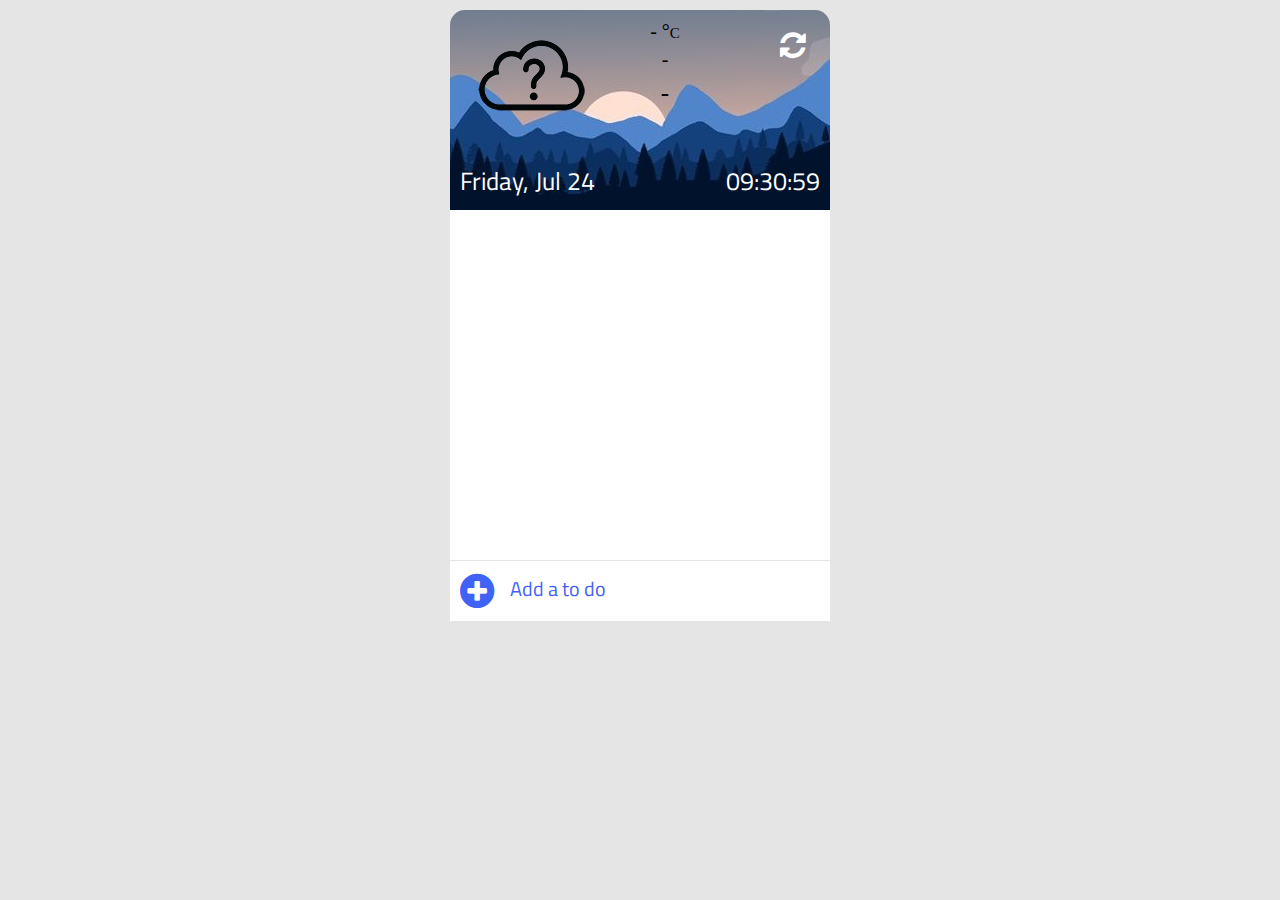
<file: index.html>
<!DOCTYPE html>
<html lang="en">
<head>
  <meta charset="UTF-8">
  <meta name="viewport" content="width=device-width, initial-scale=1.0">
  <title>To Do List App</title>
  <link rel="stylesheet" href="https://fonts.googleapis.com/css?family=Titillium+Web">
  <link rel="stylesheet" href="css/font-awesome.css">
  <link rel="stylesheet" href="css/style.css">
  <link rel="stylesheet" href="css/weather.css">
</head>
<body>
  <div class="container">
    <div class="header">
      <div class="clear">
        <i class="fa fa-refresh"></i>  
      </div> 
        <div class="weather-container">
            <div class="weather-icon">
                <img src="icons/unknown.png" alt="unknown">
            </div>
            <div class="temperature">
            <div class="temperature-value"><p>- °<span>С</span></p></div>
            <div class="temperature-description"><p>-</p></div>
            <div class="location"><p>-</p> </div>
          </div>

        </div>
        <script>
          (function(){
                  const notificationElement = document.querySelector(".notification");
                  const iconElement = document.querySelector(".weather-icon");
                  const tempElement = document.querySelector(".temperature-value p");
                  const descElement = document.querySelector(".temperature-description p");
                  const locationElement = document.querySelector(".location p");
                  const weather = {
                      temperature :{
                          value:18,
                          unit: "celsius"
                      },
                      description : "few clouds",
                      iconId: "01d",
                      city: "London",
                      country: "GB"
                      };

                      const KELVIN = 273;
                  const key = "de0122245e234cdb146ca3593469d29e";
                  //check if browser  support geolocation
                  if("geolocation" in navigator) {
                      navigator.geolocation.getCurrentPosition(setPosition, showError)
                  }
                  else{
                      notificationElement.style.display = "block";
                      notificationElement.innerHTML = "<p>Browser doesn't support geolocation.</p>"
                    }
                  //set user position 
                  function setPosition(position){
                      let latitude = position.coords.latitude;
                      let longitude = position.coords.longitude;
                      getWeather(latitude, longitude);
                  }
                  //show error
                  function showError(error){
                      notificationElement.style.display = "block";
                      notificationElement.innerHTML =`<p>${error.message} </p>`;
                  }
                  //get wheather from api
                  function getWeather(latitude, longitude){
                      let api = `https://api.openweathermap.org/data/2.5/weather?lat=${latitude}&lon=${longitude}&appid=${key}`;
                      fetch(api)
                          .then(function(response){
                              let data = response.json();
                              return data;
                          })
                          .then(function(data){console.log(data);
                              weather.temperature.value = Math.floor(data.main.temp - KELVIN);
                              weather.description = data.weather[0].description;
                              weather.iconId = data.weather[0].icon;
                              weather.city = data.name;
                              weather.country = data.sys.country;
                          })
                          .then(function(){
                              
                              displayWeather();
                          });
                  }
                    //display weather to UI
                    function displayWeather () {
                      iconElement.innerHTML = `<img src="icons/${weather.iconId}.png"/>`;
                      tempElement.innerHTML = `${weather.temperature.value}°<span>С</span>`;
                      descElement.innerHTML = weather.description;
                      locationElement.innerHTML = `${weather.city}, ${weather.country}`;
                    }
                  //convert C to F
                  function convertCelsiusToFarenh(temperature) {
                      return (temperature *9/5) + 32;
                  }
                  //when clicks on to the temperature element
                  tempElement.addEventListener("click", function(){
                      if(weather.temperature.value === undefined)return;
                      if(weather.temperature.unit === "celsius"){
                        let fahrenheit = convertCelsiusToFarenh(weather.temperature.value)
                        fahrenheit = Math.floor(fahrenheit)
                        tempElement.innerHTML = `${fahrenheit}° <span>F</span>`;
                        weather.temperature.unit = "fahrenheit"
                      }
                      else{
                          tempElement.innerHTML = `${weather.temperature.value}° <span>С</span>`;
                          weather.temperature.unit = "celsius";
                      }
                  })
                  }())
        </script>
      <div id="date"></div>
      <div id="time"></div>
    </div>
    <div class="content">
    <ul id="list">
    </ul>
    </div>
    <div class="add-to-do">
      <i class="fa fa-plus-circle"></i>
      <input type="text" id="input" placeholder="Add a to do">
    </div>
  </div>
  <script src="index.js"></script>
</body>
</html>
</file>
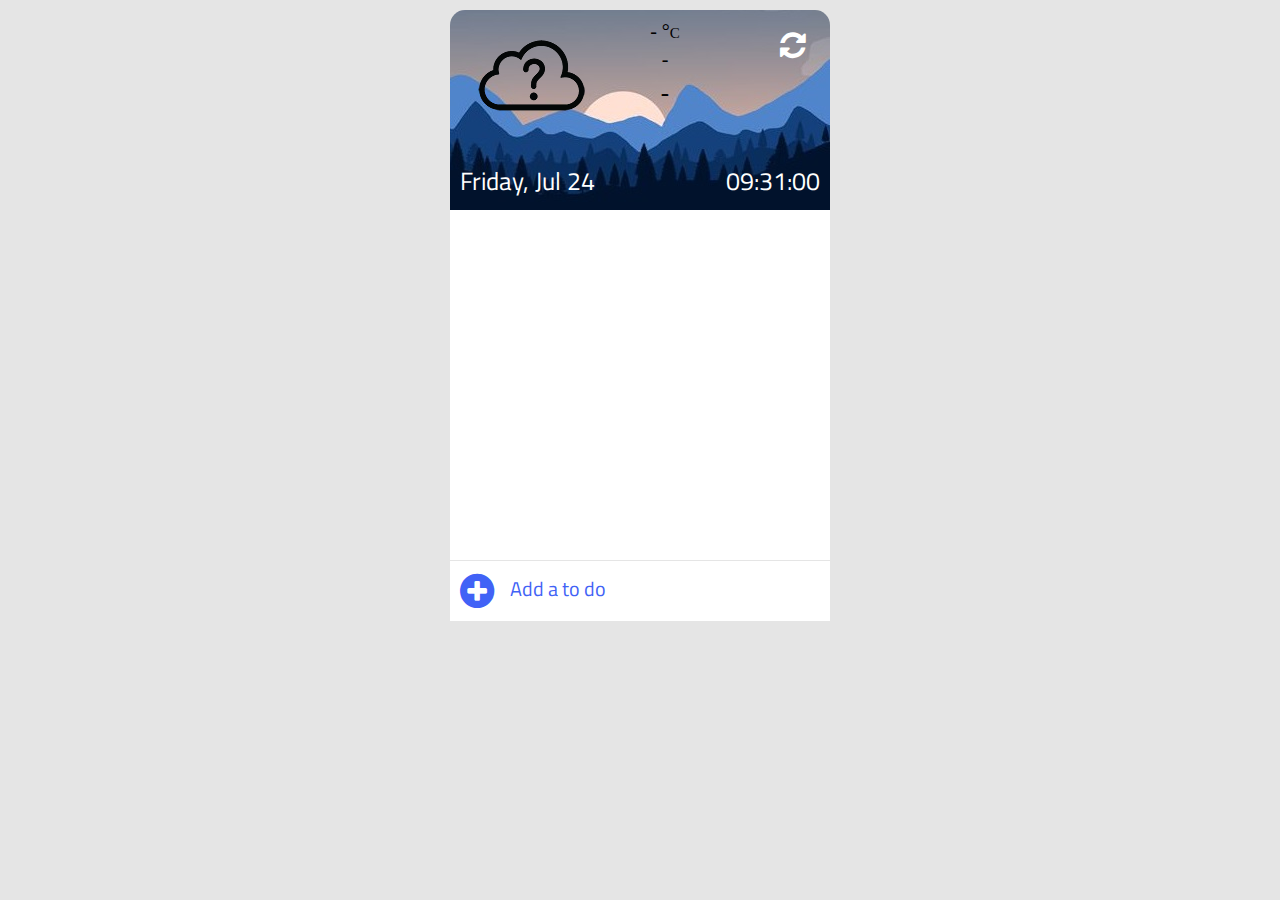
<file: To do.html>
<!DOCTYPE html>
<html lang="en">
<head>
  <meta charset="UTF-8">
  <meta name="viewport" content="width=device-width, initial-scale=1.0">
  <title>To Do List App</title>
  <link rel="stylesheet" href="https://fonts.googleapis.com/css?family=Titillium+Web">
  <link rel="stylesheet" href="css/font-awesome.css">
  <link rel="stylesheet" href="css/style.css">
  <link rel="stylesheet" href="css/weather.css">
</head>
<body>
  <div class="container">
    <div class="header">
      <div class="clear">
        <i class="fa fa-refresh"></i>  
      </div> 
        <div class="weather-container">
            <div class="weather-icon">
                <img src="icons/unknown.png" alt="unknown">
            </div>
            <div class="temperature">
            <div class="temperature-value"><p>- °<span>С</span></p></div>
            <div class="temperature-description"><p>-</p></div>
            <div class="location"><p>-</p> </div>
          </div>

        </div>
        <script>
          (function(){
                  const notificationElement = document.querySelector(".notification");
                  const iconElement = document.querySelector(".weather-icon");
                  const tempElement = document.querySelector(".temperature-value p");
                  const descElement = document.querySelector(".temperature-description p");
                  const locationElement = document.querySelector(".location p");
                  const weather = {
                      temperature :{
                          value:18,
                          unit: "celsius"
                      },
                      description : "few clouds",
                      iconId: "01d",
                      city: "London",
                      country: "GB"
                      };

                      const KELVIN = 273;
                  const key = "de0122245e234cdb146ca3593469d29e";
                  //check if browser  support geolocation
                  if("geolocation" in navigator) {
                      navigator.geolocation.getCurrentPosition(setPosition, showError)
                  }
                  else{
                      notificationElement.style.display = "block";
                      notificationElement.innerHTML = "<p>Browser doesn't support geolocation.</p>"
                    }
                  //set user position 
                  function setPosition(position){
                      let latitude = position.coords.latitude;
                      let longitude = position.coords.longitude;
                      getWeather(latitude, longitude);
                  }
                  //show error
                  function showError(error){
                      notificationElement.style.display = "block";
                      notificationElement.innerHTML =`<p>${error.message} </p>`;
                  }
                  //get wheather from api
                  function getWeather(latitude, longitude){
                      let api = `http://api.openweathermap.org/data/2.5/weather?lat=${latitude}&lon=${longitude}&appid=${key}`;
                      fetch(api)
                          .then(function(response){
                              let data = response.json();
                              return data;
                          })
                          .then(function(data){console.log(data);
                              weather.temperature.value = Math.floor(data.main.temp - KELVIN);
                              weather.description = data.weather[0].description;
                              weather.iconId = data.weather[0].icon;
                              weather.city = data.name;
                              weather.country = data.sys.country;
                          })
                          .then(function(){
                              
                              displayWeather();
                          });
                  }
                    //display weather to UI
                    function displayWeather () {
                      iconElement.innerHTML = `<img src="icons/${weather.iconId}.png"/>`;
                      tempElement.innerHTML = `${weather.temperature.value}°<span>С</span>`;
                      descElement.innerHTML = weather.description;
                      locationElement.innerHTML = `${weather.city}, ${weather.country}`;
                    }
                  //convert C to F
                  function convertCelsiusToFarenh(temperature) {
                      return (temperature *9/5) + 32;
                  }
                  //when clicks on to the temperature element
                  tempElement.addEventListener("click", function(){
                      if(weather.temperature.value === undefined)return;
                      if(weather.temperature.unit === "celsius"){
                        let fahrenheit = convertCelsiusToFarenh(weather.temperature.value)
                        fahrenheit = Math.floor(fahrenheit)
                        tempElement.innerHTML = `${fahrenheit}° <span>F</span>`;
                        weather.temperature.unit = "fahrenheit"
                      }
                      else{
                          tempElement.innerHTML = `${weather.temperature.value}° <span>С</span>`;
                          weather.temperature.unit = "celsius";
                      }
                  })
                  }())
        </script>
      <div id="date"></div>
      <div id="time"></div>
    </div>
    <div class="content">
    <ul id="list">
    </ul>
    </div>
    <div class="add-to-do">
      <i class="fa fa-plus-circle"></i>
      <input type="text" id="input" placeholder="Add a to do">
    </div>
  </div>
  <script src="index.js"></script>
</body>
</html>
</file>
<file: css/style.css>
/* ------------ youtube.com/CodeExplained ------------ */
body{
    padding: 0;
    margin: 0;
    background-color: rgba(0,0,0,0.1);
    /* font-family: 'Titillium Web', sans-serif; */
}

/* ------------ container ------------ */
.container{
    padding:10px;
    width:380px;
    margin:0 auto;
}

/* ------------ header ------------ */
.header{
    width: 380px;
    height:200px;
    background-image: url('../img/bg.jpg');
    background-size: 100% 100%;
    background-repeat: no-repeat;
    border-radius: 15px 15px 0 0;
    position: relative;
}
.clear{
    width : 30px;
    height: 30px;
    position: absolute;
    right:20px;
    top: 20px;
}
.clear i{
    font-size: 30px;
    color: #FFF;
}
.clear i:hover{
    cursor: pointer;
    text-shadow: 1px 3px 5px #000;
    transform: rotate(45deg);
}
#date{
    position: absolute;
    bottom: 10px;
    left: 10px;
    color: #FFF;
    font-size: 25px;
    font-family: 'Titillium Web', sans-serif;
}

#time{
    position: absolute;
    bottom: 10px;
    right: 10px;
    color: #FFF;
    font-size: 25px;
    font-family: 'Titillium Web', sans-serif;
}


/* ------------ content ------------ */
.content{
    width:380px;
    height: 350px;
    max-height:350px;
    background-color: #FFF;
    overflow: auto;
}
.content::-webkit-scrollbar { 
    display: none; 
}
.content ul{
    padding:0;
    margin:0;
}
.item{
    width:380px;
    height: 45px;
    min-height: 45px;
    position: relative;
    border-bottom: 1px solid rgba(0,0,0,0.1);
    list-style: none;
    padding: 0;
    margin: 0;
}
.item i.co{
    position: absolute;
    font-size: 25px;
    padding-left:5px;
    left:15px;
    top:10px;
}
.item i.co:hover{
    cursor: pointer;

}
.fa-check-circle{
   
    color:#6eb200;
}


.item p.text{
    position: absolute;
    padding:0;
    margin:0;
    font-size: 25px;
    left:50px;
    top:7px;
    background-color: #FFF;
    max-width:285px;
}


.lineThrough{
    text-decoration: line-through;
    color : #ccc;
}
.item i.de{
    position: absolute;
    font-size: 25px;
    right:15px;
    top:10px;
}
.item i.de:hover{
    color:#af0000;
    cursor: pointer;
    font-size: xx-large;

}
/* ------------ add item ------------ */
.add-to-do{
    position: relative;
    width: 360px;
    height:40px;
    background-color: #FFF;
    padding: 10px;
    border-top: 1px solid rgba(0,0,0,0.1);
}
.add-to-do i{
    position: absolute;
    font-size: 40px;
    color: #4162f6;
}

.add-to-do input{
    position: absolute;
    left: 50px;
    height: 35px;
    width: 310px;
    background-color: transparent;
    border: none;
    font-size: 20px;
    padding-left:10px;
}
.add-to-do input::-webkit-input-placeholder { /* Chrome/Opera/Safari */
    color: #4162f6;
    font-family: 'Titillium Web', sans-serif;
    font-size: 20px;
}
.add-to-do input::-moz-placeholder { /* Firefox 19+ */
    color: #4162f6;
    font-family: 'Titillium Web', sans-serif;
    font-size: 20px;
}
.add-to-do input:-ms-input-placeholder { /* IE 10+ */
    color: #4162f6;
    font-family: 'Titillium Web', sans-serif;
    font-size: 20px;
}
.add-to-do input:-moz-placeholder { /* Firefox 18- */
    color: #4162f6;
    font-family: 'Titillium Web', sans-serif;
    font-size: 20px;
}


#input:hover{
    font-size: 25px;
}
</file>
<file: css/weather.css>
.notification{
    background-color: #f8d7da;
    display: none;
}

.notification p{
    color: #721c24;
    font-size: 1.2em;
    margin: 0;
    text-align: center;
    padding: 10px 0;
}

.weather-container{
    border: black;
    width: 320px;
    height: 220px;
    position: relative;
   
} 
.temperature {
    width: 150px;
    height: 180px;
    border: blue;
    position: absolute;
    right: 30px;
    bottom: 80px;

}
.weather-icon{
    border: #721c24;
    width: 200px;
    height: 150px;
    position: absolute;
    left: -20px;
}

.weather-icon img{
    display: block;
    margin: 0 auto;
}

.temperature-value{
    width: 150px;
    height:20px;
    margin-top: 50px;
    

}

.temperature-value p{
    padding: 0;
    margin: 0;
    color: black;
    font-size:20px;
    text-align: center;
    cursor: pointer;
}


.temperature-value span{
    color:black;
    font-size: 15px;
}



.temperature-description p{
    padding: 8px;
    margin: 0;
    color: black;
    text-align: center;
    font-size:20px;
}



.location p{
    margin: 0;
    padding: 0;
    color: black;
    text-align: center;
    font-size: 25px;
}
</file>
